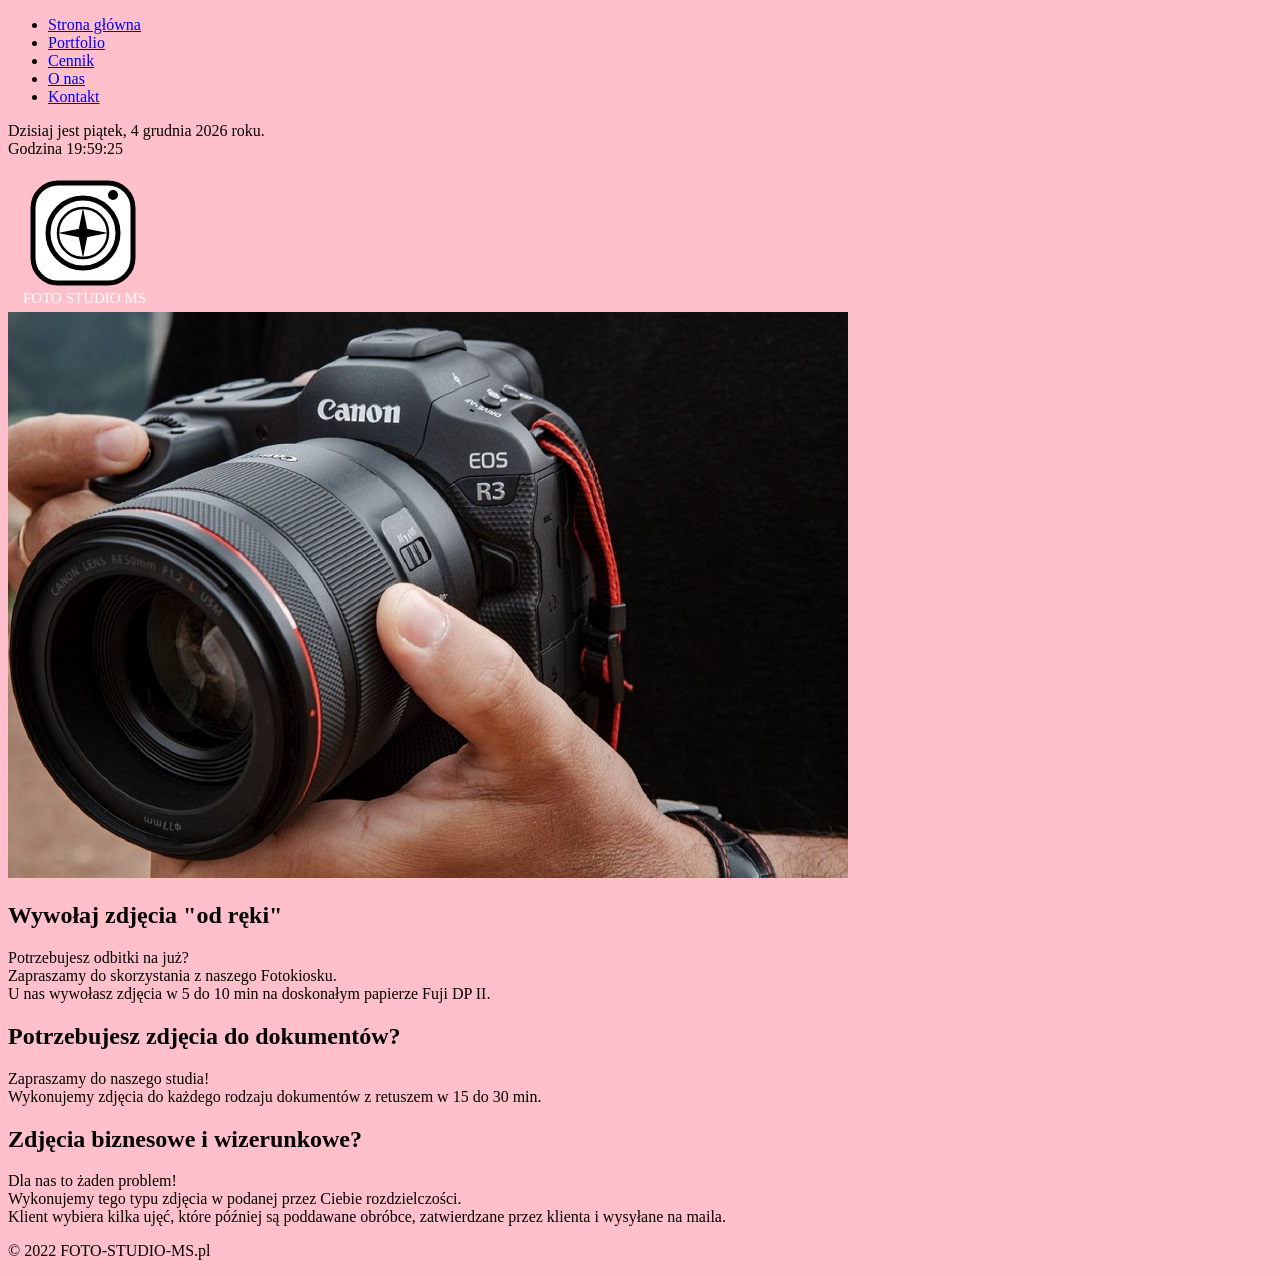
<file: index.html>
<!DOCTYPE html >
<html>
	<head>	
		<title>FOTO STUDIO MS</title>
		
		<link rel="icon" type="image/png-icon" href="logo.png">
		<link rel="stylesheet" href="style.css" type="text/css">
		
		<meta charset="utf-8"/>
		<meta name="viewport" content="width=device-width, initial-scale=1">
		<meta name="Description" content="Strona główna"/>
		<meta name="Keywords" content="MS FOTO STUDIO, FOTO STUDIO, fotografia, studio, studio fotograficzne, sesja, sesja zdjeciowa, fotograf"/>
		<meta name="Author" content="Michał Święch"/>
  
		
			<script>
				function zegarek() {
					var data = new Date();
					var godzina = data.getHours();
					var minuta = data.getMinutes();
					var sekunda = data.getSeconds();
					var dzien = data.getDate();
					var dzienN = data.getDay();
					var miesiac = data.getMonth();
					var rok = data.getFullYear();
           
					if (minuta < 10) minuta = "0" + minuta;
					if (sekunda < 10) sekunda = "0" + sekunda;
           
					var dni = new Array("niedziela", "poniedziałek", "wtorek", "środa", "czwartek", "piątek", "sobota");
					var miesiace = new Array("stycznia", "lutego", "marca", "kwietnia", "maja", "czerwca", "lipca", "sierpnia", "września", "października", "listopada", "grudnia");
           
					var pokazDate = "Dzisiaj jest " + dni[dzienN] + ', ' + dzien + ' ' + miesiace[miesiac] + ' ' + rok + " roku.<br />Godzina " + godzina + ':' + minuta + ':' + sekunda;
					document.getElementById("zegar").innerHTML = pokazDate;
			
					setTimeout(zegarek, 1000);            
				}        
			</script>
	</head>
	
	<body onload="zegarek()">
		<div id="glowny">		
			<div id="menu">
				<ul>
					<li><a href="index.html" style:text-decoration:none;><u>Strona główna</u></a></li>
					<li><a href="portfolio.html">Portfolio</a></li>
					<li><a href="cennik.html">Cennik</a></li>
					<li><a href="onas.html">O nas</a></li>
					<li><a href="kontakt.html">Kontakt</a></li>
				</ul>
			</div>
			<div id="naglowek">
			
				<div id="zegar">
				</div>
				
				<div id="logo">
					<a href="index.html">
						<svg height="150" width="150" viewBox="0 0 300 300">
							<rect x="50" y="50" rx="50" ry="50" width="200" height="200" style="fill:white;stroke:black;stroke-width:10;opacity:2" />
							<circle cx="150" cy="150" r="70" stroke="black" stroke-width="10" fill="white" />
							<circle cx="210" cy="74" r="10" stroke="black" stroke-width="0" fill="black" /> 
							<circle cx="150" cy="150" r="50" stroke="black" stroke-width="5" fill="white" />  
							<polygon points="150,160 100,150 150,140" style="fill:black;stroke:white;stroke-width:0;fill-rule:full;" />
							<polygon points="150,160 200,150 150,140" style="fill:black;stroke:white;stroke-width:0;fill-rule:full;" /> 
							<polygon points="150,200 140,150 160,150" style="fill:black;stroke:white;stroke-width:0;fill-rule:full;" />
							<polygon points="150,100 140,150 160,150" style="fill:black;stroke:white;stroke-width:0;fill-rule:full;" />
							<text fill="White" font-size="30" font-family="serif"; x="30" y="290">FOTO STUDIO MS</text>
						</svg>
					</a>
				</div>
			</div>
	
			<div id="kamera">
				<img src="kamera.jpg" alt="kamera"/>
			</div>
			
			<div id="spis">
				<h2>Wywołaj zdjęcia "od ręki"</h2>
				<p>Potrzebujesz odbitki na już?<br>
					Zapraszamy do skorzystania z naszego Fotokiosku.<br>
					U nas wywołasz zdjęcia w 5 do 10 min na doskonałym papierze Fuji DP II.
				</p>
				<h2>Potrzebujesz zdjęcia do dokumentów?</h2>
				<p>
					Zapraszamy do naszego studia!<br>
					Wykonujemy zdjęcia do każdego rodzaju dokumentów z retuszem w 15 do 30 min. <br>
				</p>
				<h2> Zdjęcia biznesowe i wizerunkowe? </h2>
				<p>
					Dla nas to żaden problem!<br>
					Wykonujemy tego typu zdjęcia w podanej przez Ciebie rozdzielczości.<br>
					Klient wybiera kilka ujęć, które później są poddawane obróbce, zatwierdzane przez klienta i wysyłane na maila.
				</p>	
			</div>
			
			<div id="stopka">
				<p>© 2022 FOTO-STUDIO-MS.pl </p>
			</div>
		</div>
	</body>
</html>
</file>
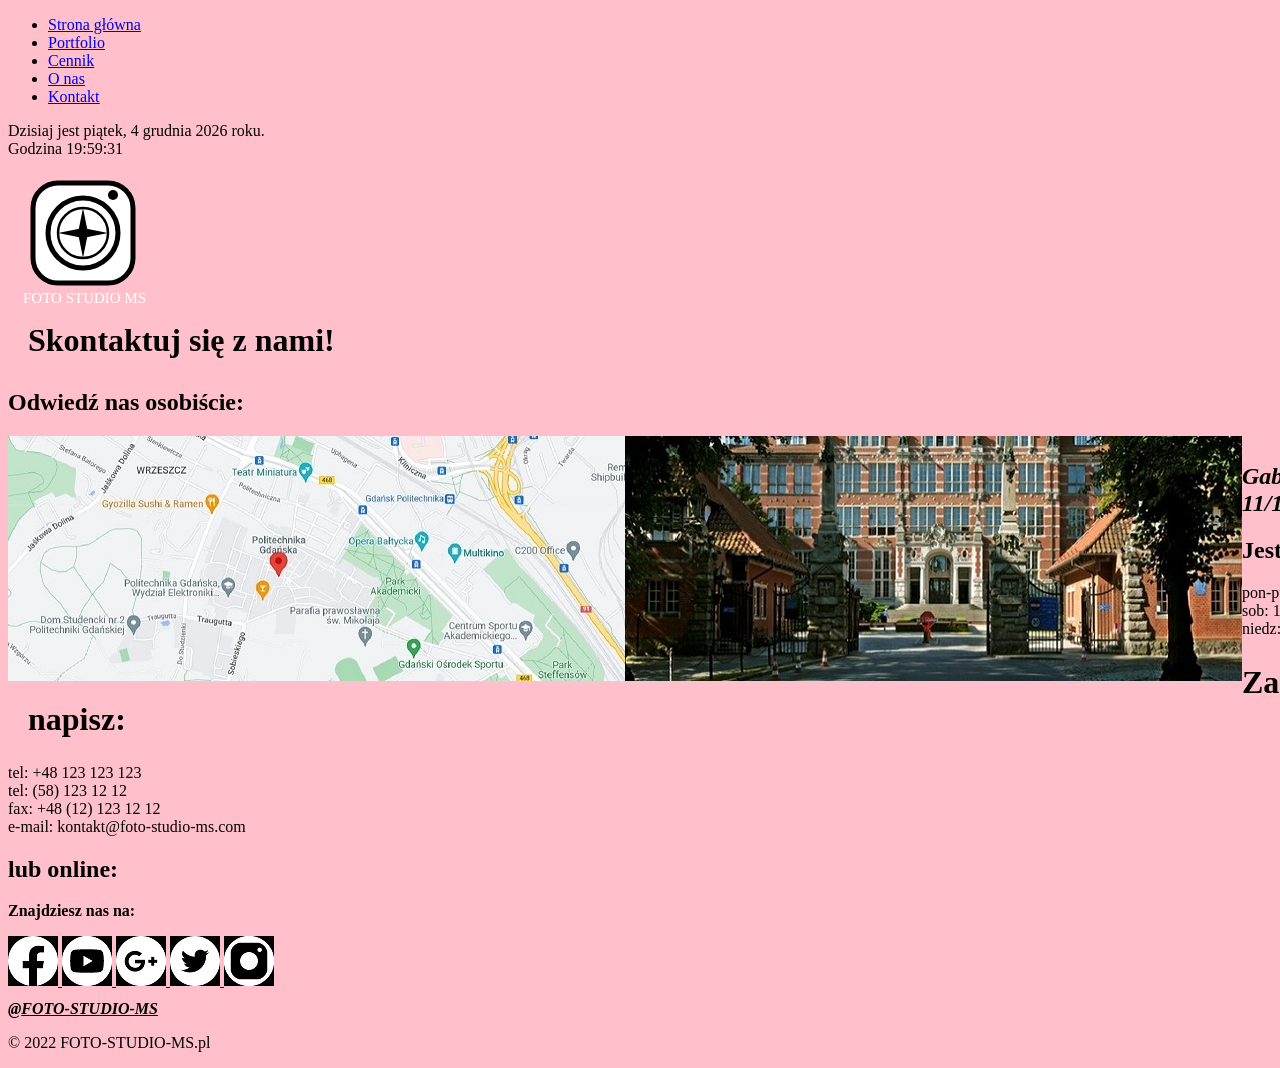
<file: kontakt.html>
<!DOCTYPE html >

<html>
	<head>	
		<link rel="icon" type="image/png-icon" href="logo.png">
		<link rel="stylesheet" href="style.css" type="text/css">
		
		<title>FOTO STUDIO MS</title>
		
		<meta charset="utf-8"/>
		<meta name="Description" content="Kontakt"/>
		<meta name="Keywords" content="MS FOTO STUDIO, FOTO STUDIO, fotografia, studio, studio fotograficzne, sesja, sesja zdjeciowa, fotograf, kontakt, numer telefonu"/>
		<meta name="Author" content="Michał Święch"/>
		
		<script>
			function zegarek() {
				var data = new Date();
				var godzina = data.getHours();
				var minuta = data.getMinutes();
				var sekunda = data.getSeconds();
				var dzien = data.getDate();
				var dzienN = data.getDay();
				var miesiac = data.getMonth();
				var rok = data.getFullYear();
           
				if (minuta < 10) minuta = "0" + minuta;
				if (sekunda < 10) sekunda = "0" + sekunda;
           
				var dni = new Array("niedziela", "poniedziałek", "wtorek", "środa", "czwartek", "piątek", "sobota");
				var miesiace = new Array("stycznia", "lutego", "marca", "kwietnia", "maja", "czerwca", "lipca", "sierpnia", "września", "października", "listopada", "grudnia");
           
				var pokazDate = "Dzisiaj jest " + dni[dzienN] + ', ' + dzien + ' ' + miesiace[miesiac] + ' ' + rok + " roku.<br />Godzina " + godzina + ':' + minuta + ':' + sekunda;
				document.getElementById("zegar").innerHTML = pokazDate;
           
				setTimeout(zegarek, 1000);            
			}        
		</script>
	</head>
	
	<body onload="zegarek()">
		<div id="glowny">		
			<div id="menu">
				<ul>
					<li><a href="index.html" style:text-decoration:none;>Strona główna</a></li>
					<li><a href="portfolio.html">Portfolio</a></li>
					<li><a href="cennik.html">Cennik</a></li>
					<li><a href="onas.html">O nas</a></li>
					<li><a href="kontakt.html"><u>Kontakt</u></a></li>
				</ul>
			</div>
	
			<div id="naglowek">
				<div id="zegar">
				</div>
				
				<div id="logo">
					<a href="index.html">
						<svg height="150" width="150" viewBox="0 0 300 300">
							<rect x="50" y="50" rx="50" ry="50" width="200" height="200" style="fill:white;stroke:black;stroke-width:10;opacity:2" />
							<circle cx="150" cy="150" r="70" stroke="black" stroke-width="10" fill="white" />
							<circle cx="210" cy="74" r="10" stroke="black" stroke-width="0" fill="black" />
							<circle cx="150" cy="150" r="50" stroke="black" stroke-width="5" fill="white" />
							<polygon points="150,160 100,150 150,140" style="fill:black;stroke:white;stroke-width:0;fill-rule:full;" />
							<polygon points="150,160 200,150 150,140" style="fill:black;stroke:white;stroke-width:0;fill-rule:full;" />
							<polygon points="150,200 140,150 160,150" style="fill:black;stroke:white;stroke-width:0;fill-rule:full;" />
							<polygon points="150,100 140,150 160,150" style="fill:black;stroke:white;stroke-width:0;fill-rule:full;" />
							<text fill="White" font-size="30" font-family="serif"; x="30" y="290">FOTO STUDIO MS</text>
						</svg>
					</a>
				</div>
			</div>
	
			<div id="kontakt">
				<h1 style="margin:0;padding: 10px 20px 10px 20px"> Skontaktuj się z nami! </h1>
				<h2> Odwiedź nas osobiście: </h2>
					<div id="mapa">
						<img src="mapa.JPG" alt="mapa" style="float:left;">
						<img src="real.jpg" alt="studio" style="float:left;">
					</div>
				<h2><i><br> Gabriela Narutowicza 11/12, 80-233 Gdańsk</i></h2>
				<h2 style="padding-bottom:0px;"> Jesteśmy otwarci:</h2>
				<p>
					pon-pt: 10:00 - 17:30<br>
					sob: 12:00 - 16:00<br>
					niedz: na zamówienie
				</p>
				<h1 style="margin:0;padding:10px 20px 10px 20px;">Zadzwoń lub napisz:</h1>
				<p>
					tel: +48 123 123 123<br>
					tel: (58) 123 12 12<br>
					fax: +48 (12) 123 12 12 <br>
					e-mail: kontakt@foto-studio-ms.com<br>
				</p>
				<h2> lub online:</h2>
			</div>
			
			<div id="znajdznas" style="margin-top:0px;">
				<p style="margin-top:0px;">
					<b>Znajdziesz nas na: </b>
				</p>
				<a href="https://www.facebook.com/foto-stdio-ms/">
					<img src="facebook.jpg"/>
				</a>
				<a href="https://youtube.com/foto-studio-msss/">
					<img src="youtube.jpg"/>
				</a>
				<a href="https://plus.google.com/foto-studio-ms/">
					<img src="google.jpg"/>
				</a>
				<a href="https://twitter.com/foto-studio-ms/">
					<img src="twitter.jpg"/>
				</a>
				<a href="https://instagram.com/foto-studio-ms/">
					<img src="instagram.jpg"/>
				</a>
				<p style="margin:0px;padding-top:10px;font-weight:600;">
					<i>@<u>FOTO-STUDIO-MS</i></u>
				</p>
			</div>
			
			<div id="stopka">
				<p>© 2022 FOTO-STUDIO-MS.pl </p>
			</div>
		</div> <!-- glowny -->
	</body>
</html>
</file>
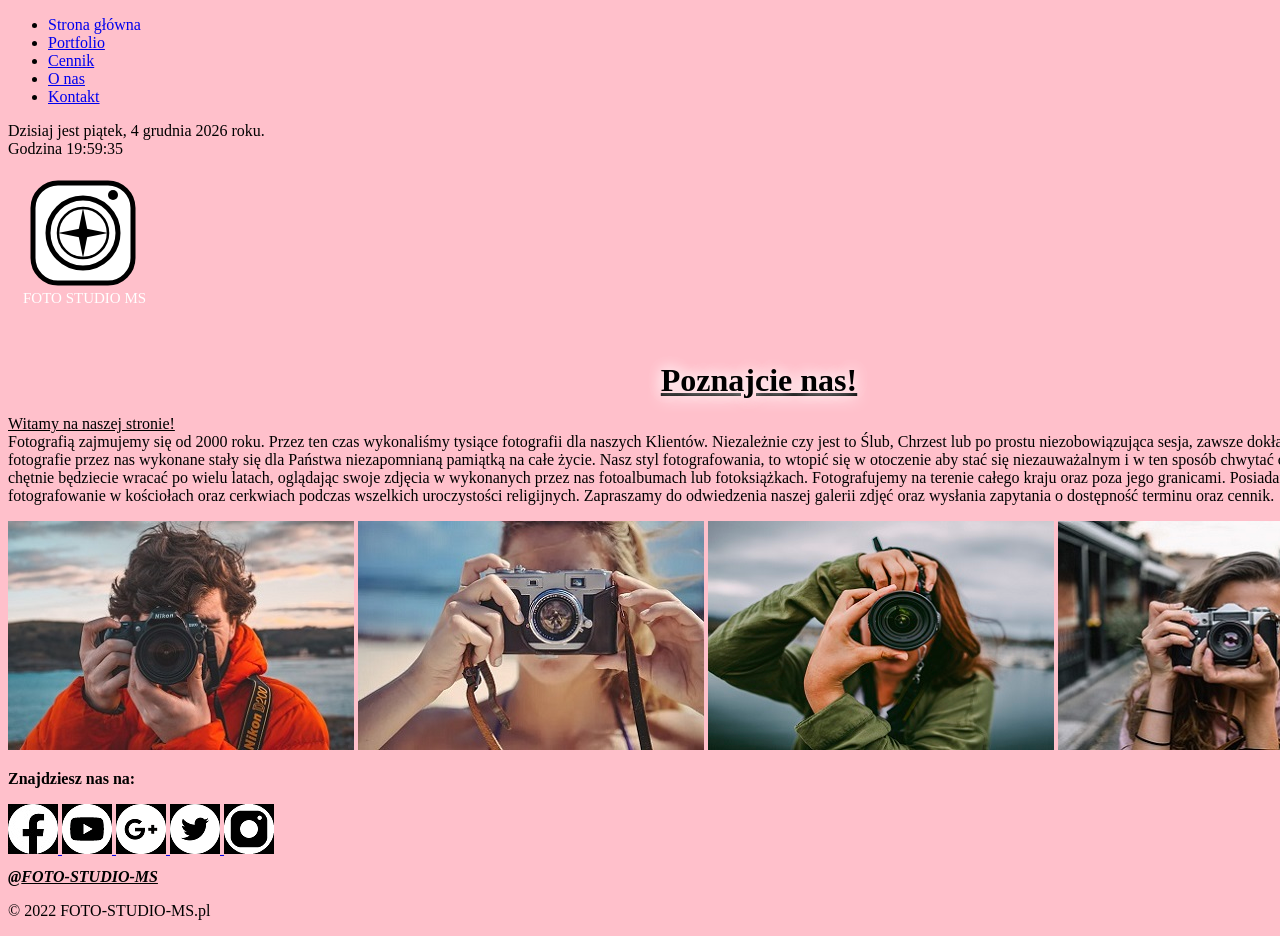
<file: onas.html>
<!DOCTYPE html >

<html>
	<head>	
		<link rel="icon" type="image/png-icon" href="logo.png">
		<link rel="stylesheet" href="style.css" type="text/css">
		
		<title>FOTO STUDIO MS</title>
		
		<meta charset="utf-8"/>
		<meta name="Description" content="O nas"/>
		<meta name="Keywords" content="MS FOTO STUDIO, FOTO STUDIO, fotografia, studio, studio fotograficzne, sesja, sesja zdjeciowa, fotograf, o firmie MS STUDIO"/>
		<meta name="Author" content="Michał Święch"/>	
		
		<script>
			function zegarek() {
				var data = new Date();
				var godzina = data.getHours();
				var minuta = data.getMinutes();
				var sekunda = data.getSeconds();
				var dzien = data.getDate();
				var dzienN = data.getDay();
				var miesiac = data.getMonth();
				var rok = data.getFullYear();
  
				if (minuta < 10) minuta = "0" + minuta;
				if (sekunda < 10) sekunda = "0" + sekunda;
           
				var dni = new Array("niedziela", "poniedziałek", "wtorek", "środa", "czwartek", "piątek", "sobota");
				var miesiace = new Array("stycznia", "lutego", "marca", "kwietnia", "maja", "czerwca", "lipca", "sierpnia", "września", "października", "listopada", "grudnia");
           
				var pokazDate = "Dzisiaj jest " + dni[dzienN] + ', ' + dzien + ' ' + miesiace[miesiac] + ' ' + rok + " roku.<br />Godzina " + godzina + ':' + minuta + ':' + sekunda;
				document.getElementById("zegar").innerHTML = pokazDate;
           
				setTimeout(zegarek, 1000);            
			}        
		</script>
	</head>
	
	<body onload="zegarek()">
		<div id="glowny">	
			<div id="menu">
				<ul>
					<li><a href="index.html" style="text-decoration:none;">Strona główna</a></li>
					<li><a href="portfolio.html">Portfolio</a></li>
					<li><a href="cennik.html">Cennik</a></li>
					<li><a href="onas.html"><u>O nas</u></a></li>
					<li><a href="kontakt.html">Kontakt</a></li>
				</ul>
			</div>
	
			<div id="naglowek">
			
				<div id="zegar">
				</div>
			
				<div id="logo">
					<a href="index.html">
						<svg height="150" width="150" viewBox="0 0 300 300">
							<rect x="50" y="50" rx="50" ry="50" width="200" height="200" style="fill:white;stroke:black;stroke-width:10;opacity:2" />
							<circle cx="150" cy="150" r="70" stroke="black" stroke-width="10" fill="white" />
							<circle cx="210" cy="74" r="10" stroke="black" stroke-width="0" fill="black" />
							<circle cx="150" cy="150" r="50" stroke="black" stroke-width="5" fill="white" />
							<polygon points="150,160 100,150 150,140" style="fill:black;stroke:white;stroke-width:0;fill-rule:full;" />
							<polygon points="150,160 200,150 150,140" style="fill:black;stroke:white;stroke-width:0;fill-rule:full;" />
							<polygon points="150,200 140,150 160,150" style="fill:black;stroke:white;stroke-width:0;fill-rule:full;" />
							<polygon points="150,100 140,150 160,150" style="fill:black;stroke:white;stroke-width:0;fill-rule:full;" />
							<text fill="White" font-size="30" font-family="serif"; x="30" y="290">FOTO STUDIO MS</text>
						</svg>
					</a>
				</div>
			</div>
	
			<div id="onas">
				<h1 style="margin: 50px 0px 0px 0px;text-align:center;text-shadow: 0 0 0.5em white, 0 0 0.5em white;">
					<u>Poznajcie nas!</u> 
				</h1>
				<p>
					<u>Witamy na naszej stronie!</u><br>
					Fotografią zajmujemy się od 2000 roku. Przez ten czas wykonaliśmy tysiące fotografii dla naszych Klientów.
					Niezależnie czy jest to Ślub, Chrzest lub po prostu niezobowiązująca sesja, zawsze dokładamy wszelkich starań aby
					fotografie przez nas wykonane stały się dla Państwa niezapomnianą pamiątką na całe życie.
					Nasz styl fotografowania, to wtopić się w otoczenie aby stać się niezauważalnym i w ten sposób chwytać chwile ulotne jak ulotka, 
					do których chętnie będziecie wracać po wielu latach, oglądając swoje zdjęcia w wykonanych przez nas fotoalbumach lub fotoksiążkach.
					Fotografujemy na terenie całego kraju oraz poza jego granicami.
					Posiadamy upoważnienia na fotografowanie w kościołach oraz cerkwiach podczas wszelkich uroczystości religijnych.
					Zapraszamy do odwiedzenia naszej galerii zdjęć oraz wysłania zapytania o dostępność terminu oraz cennik.
				</p>
			</div>
			
			<div id="foto">
				<img src="foto1.jpg" alt="foto1"/>
				<img src="foto2.jpg" alt="foto2"/>
				<img src="foto3.jpg" alt="foto3"/>
				<img src="foto4.jpg" alt="foto4"/>
			</div>

			<div id="znajdznas">
				<p><b>Znajdziesz nas na: </b></p>
				<a href="https://www.facebook.com/foto-stdio-ms/">
					<img src="facebook.jpg"/>
				</a>
				<a href="https://youtube.com/foto-studio-msss/">
					<img src="youtube.jpg"/>
				</a>
				<a href="https://plus.google.com/foto-studio-ms/">
					<img src="google.jpg"/>
				</a>
				<a href="https://twitter.com/foto-studio-ms/">
					<img src="twitter.jpg"/>
				</a>
				<a href="https://instagram.com/foto-studio-ms/">
					<img src="instagram.jpg"/>
				</a>
				<p style="margin:0px;padding-top:10px;font-weight:600;">
					<i>@<u>FOTO-STUDIO-MS</i></u>
				</p>
			</div>
			
			<div id="stopka">
				<p>© 2022 FOTO-STUDIO-MS.pl </p>
			</div>
		</div>
	</body>
</html>
</file>
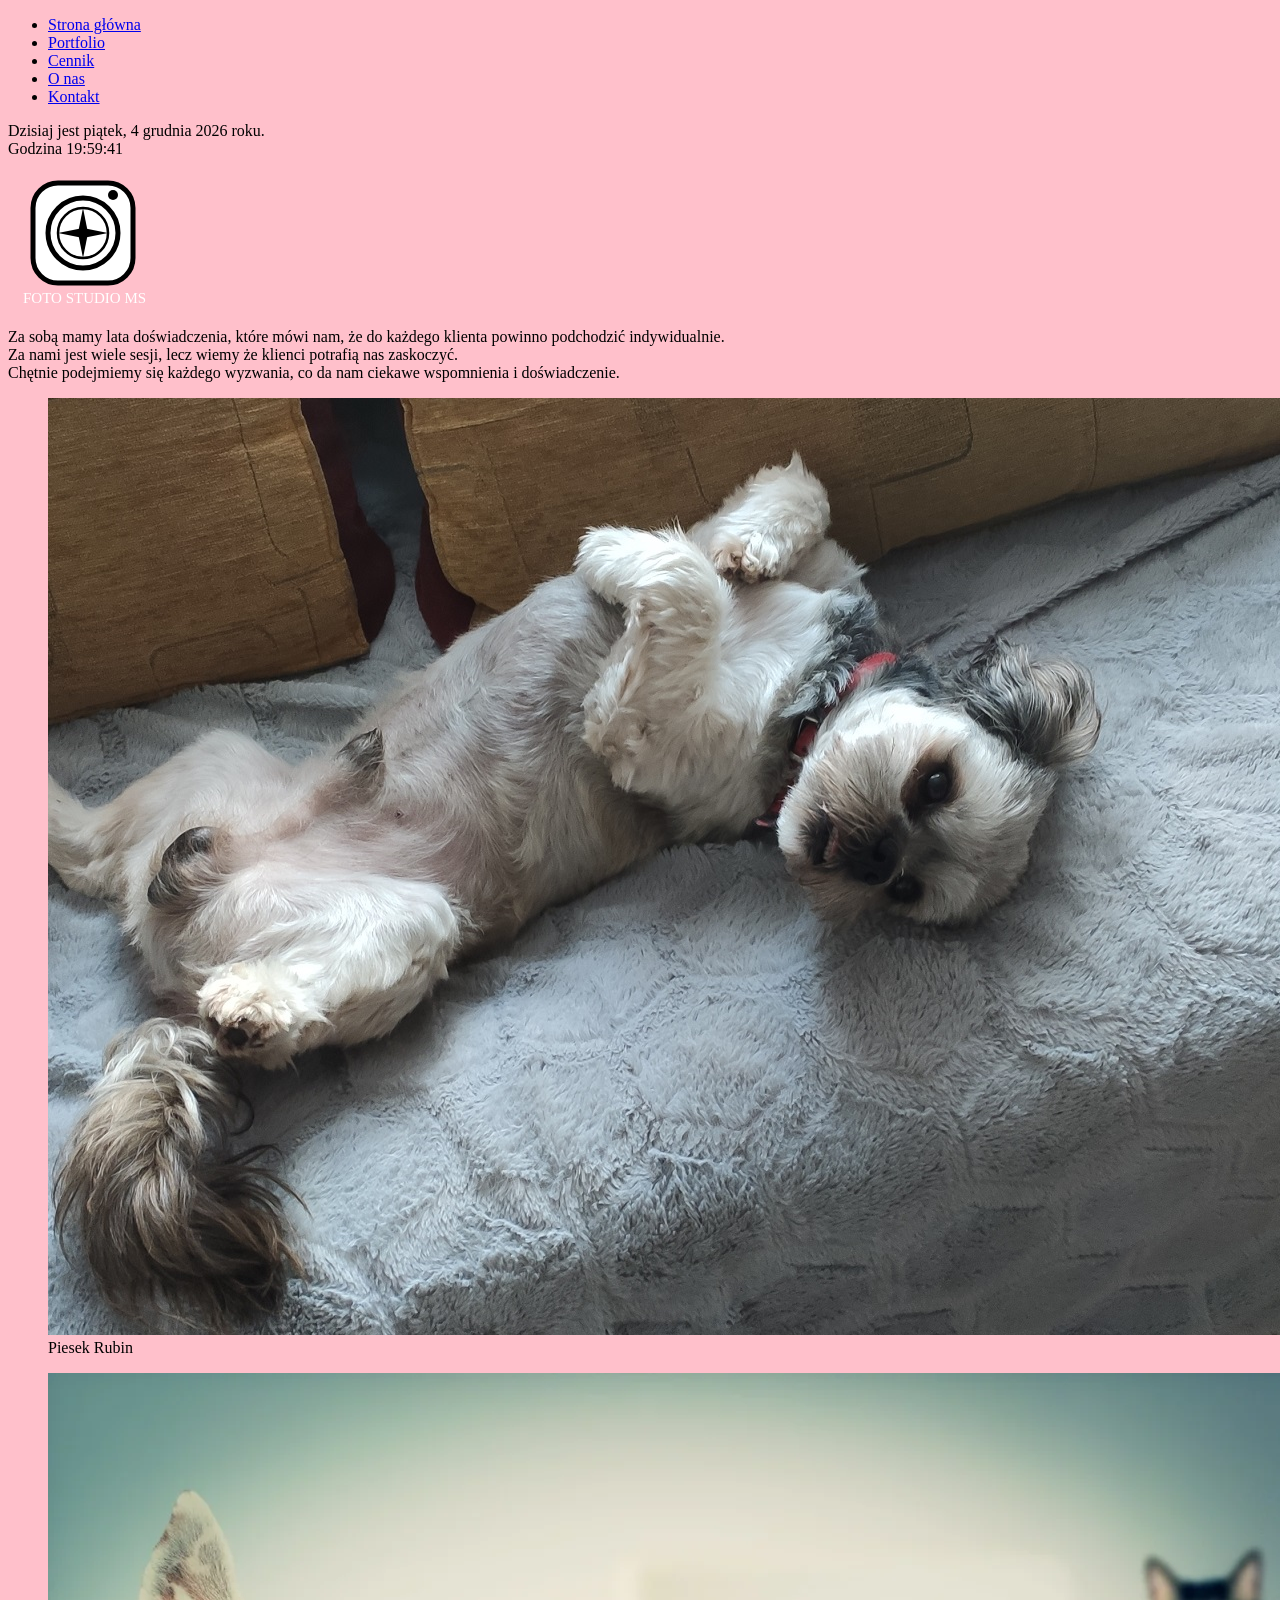
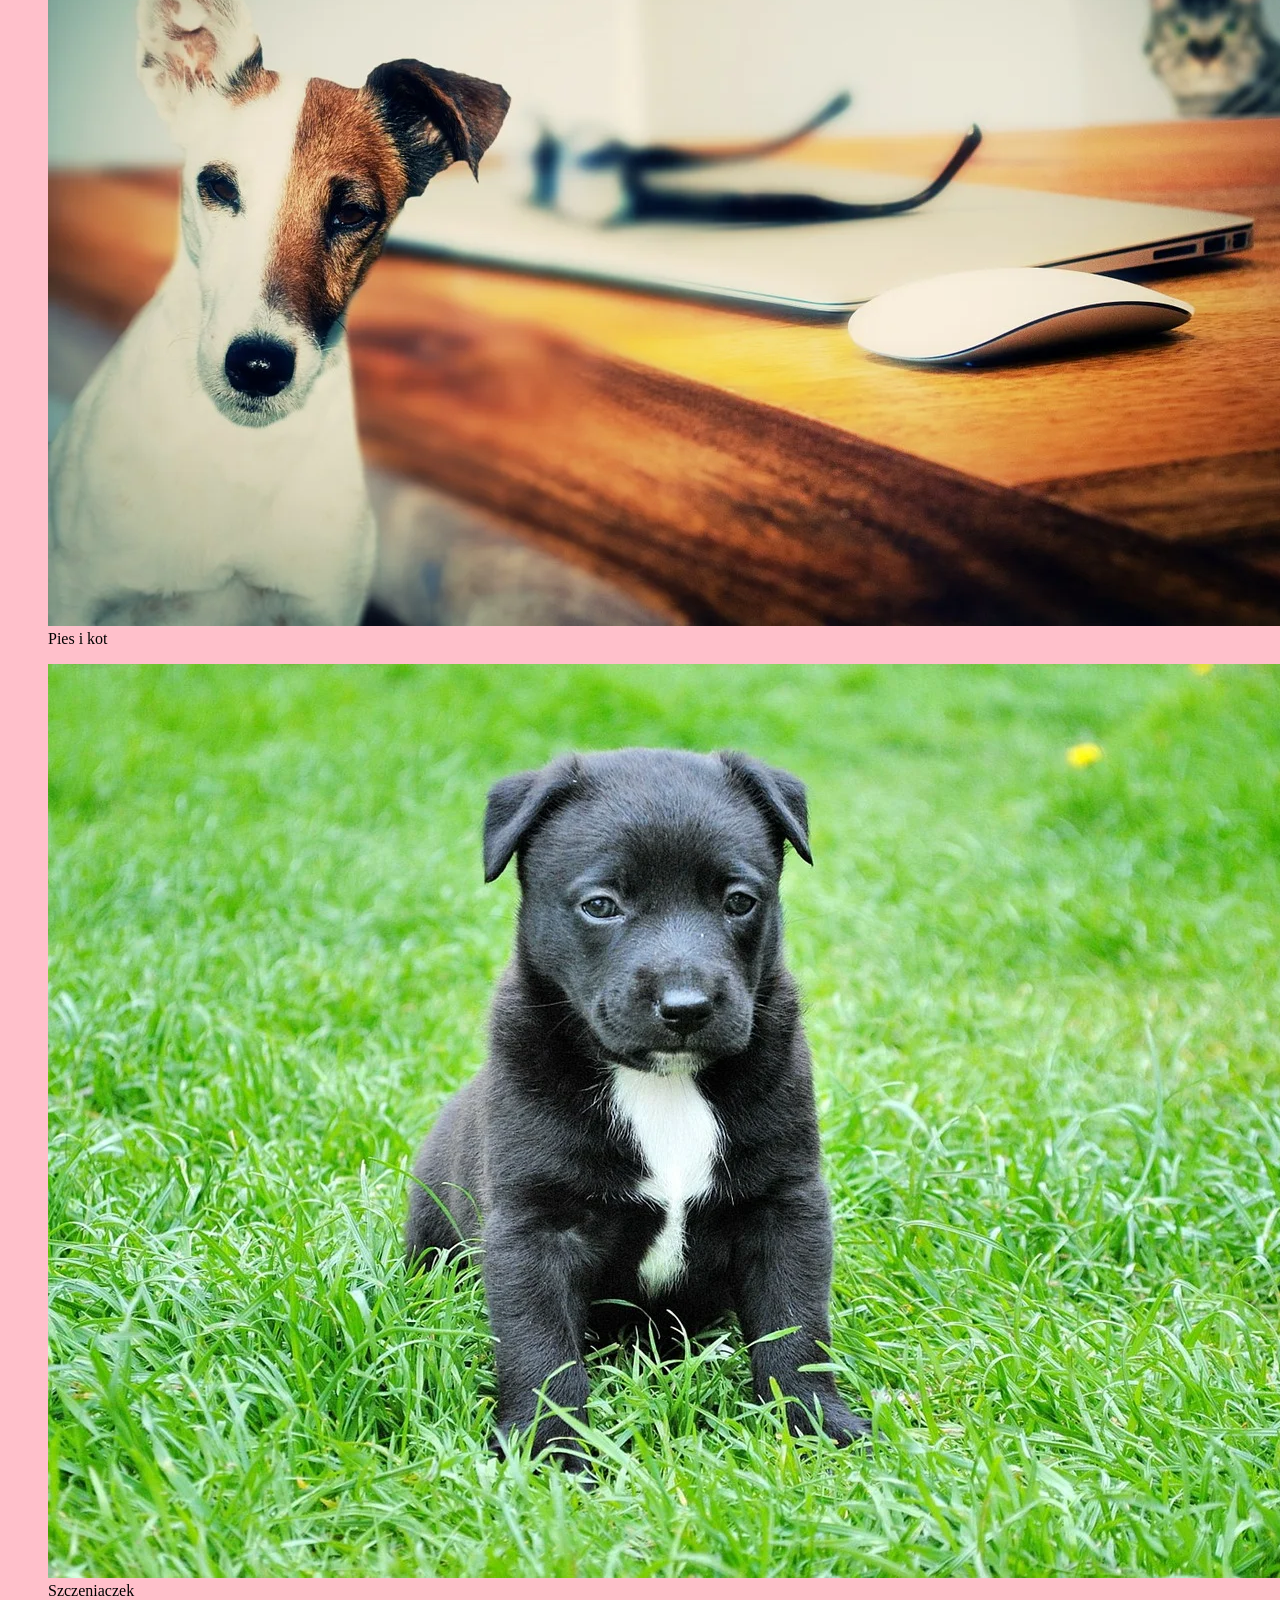
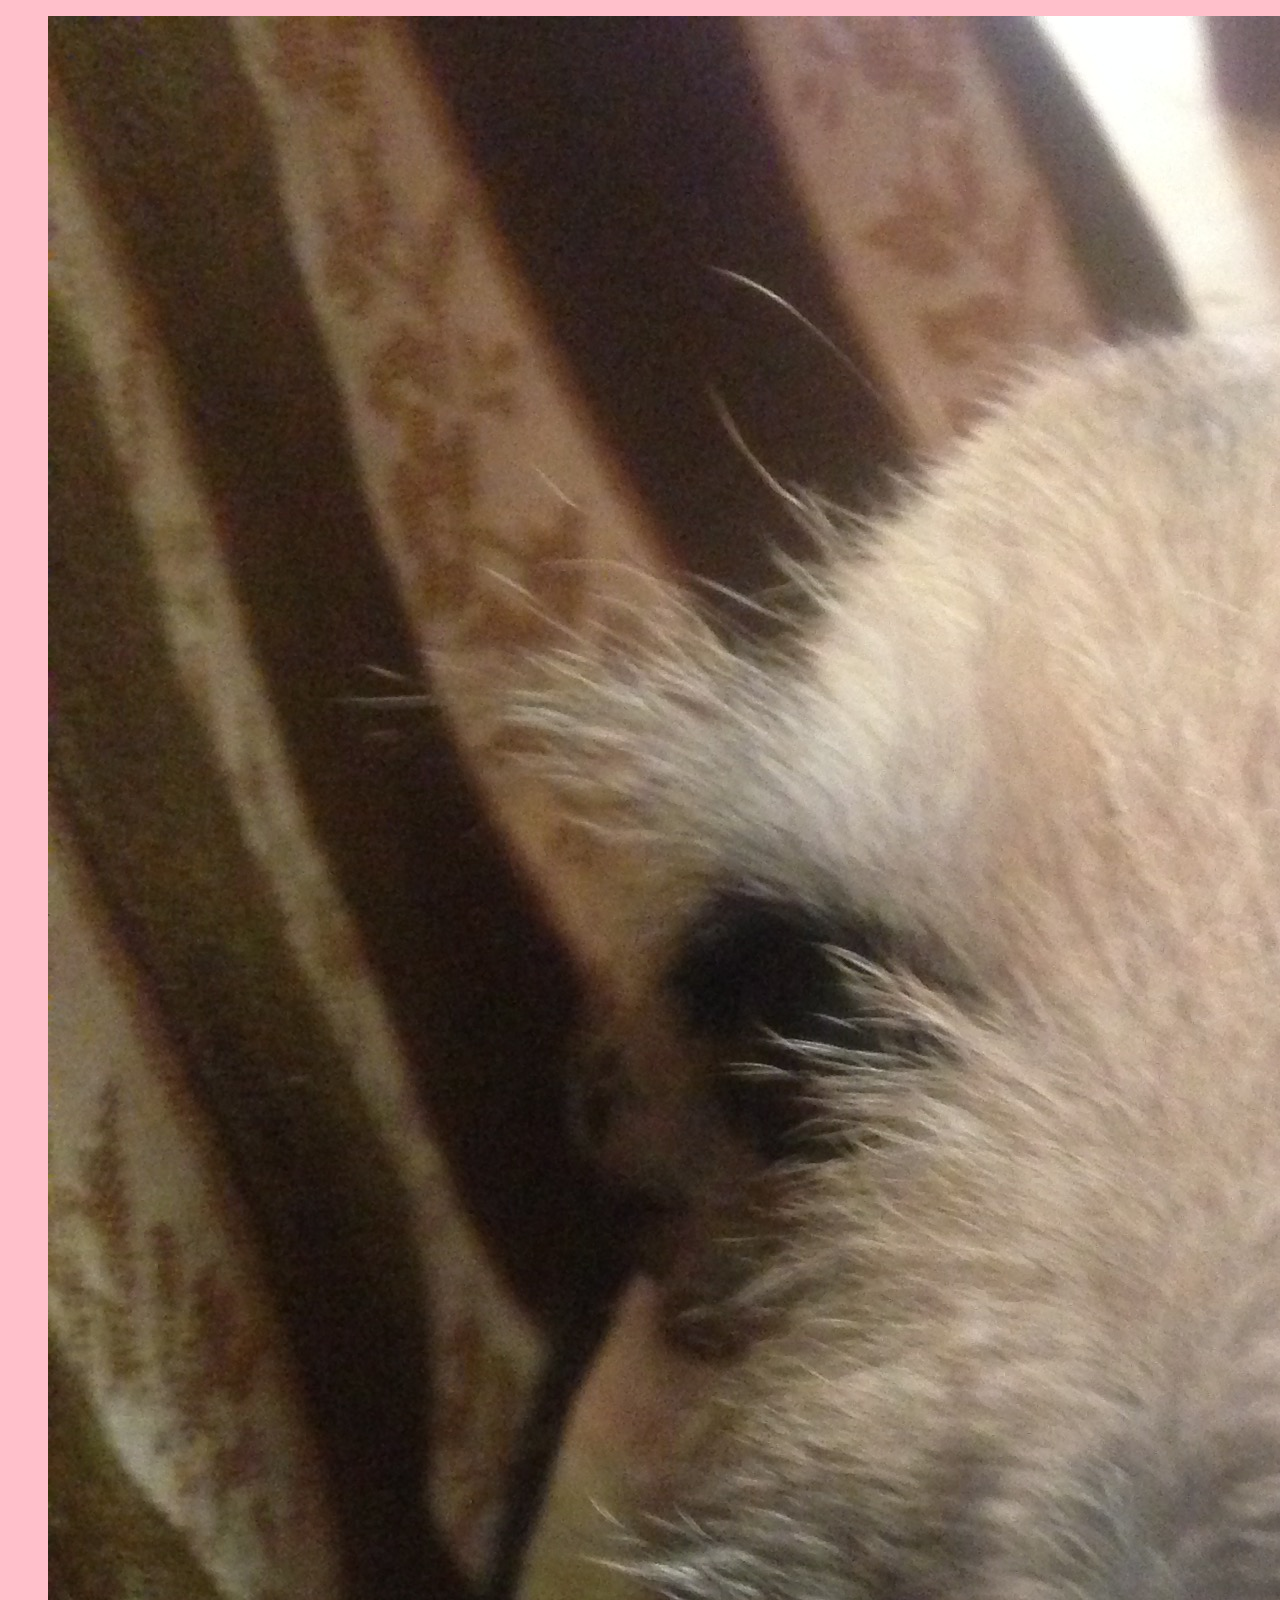
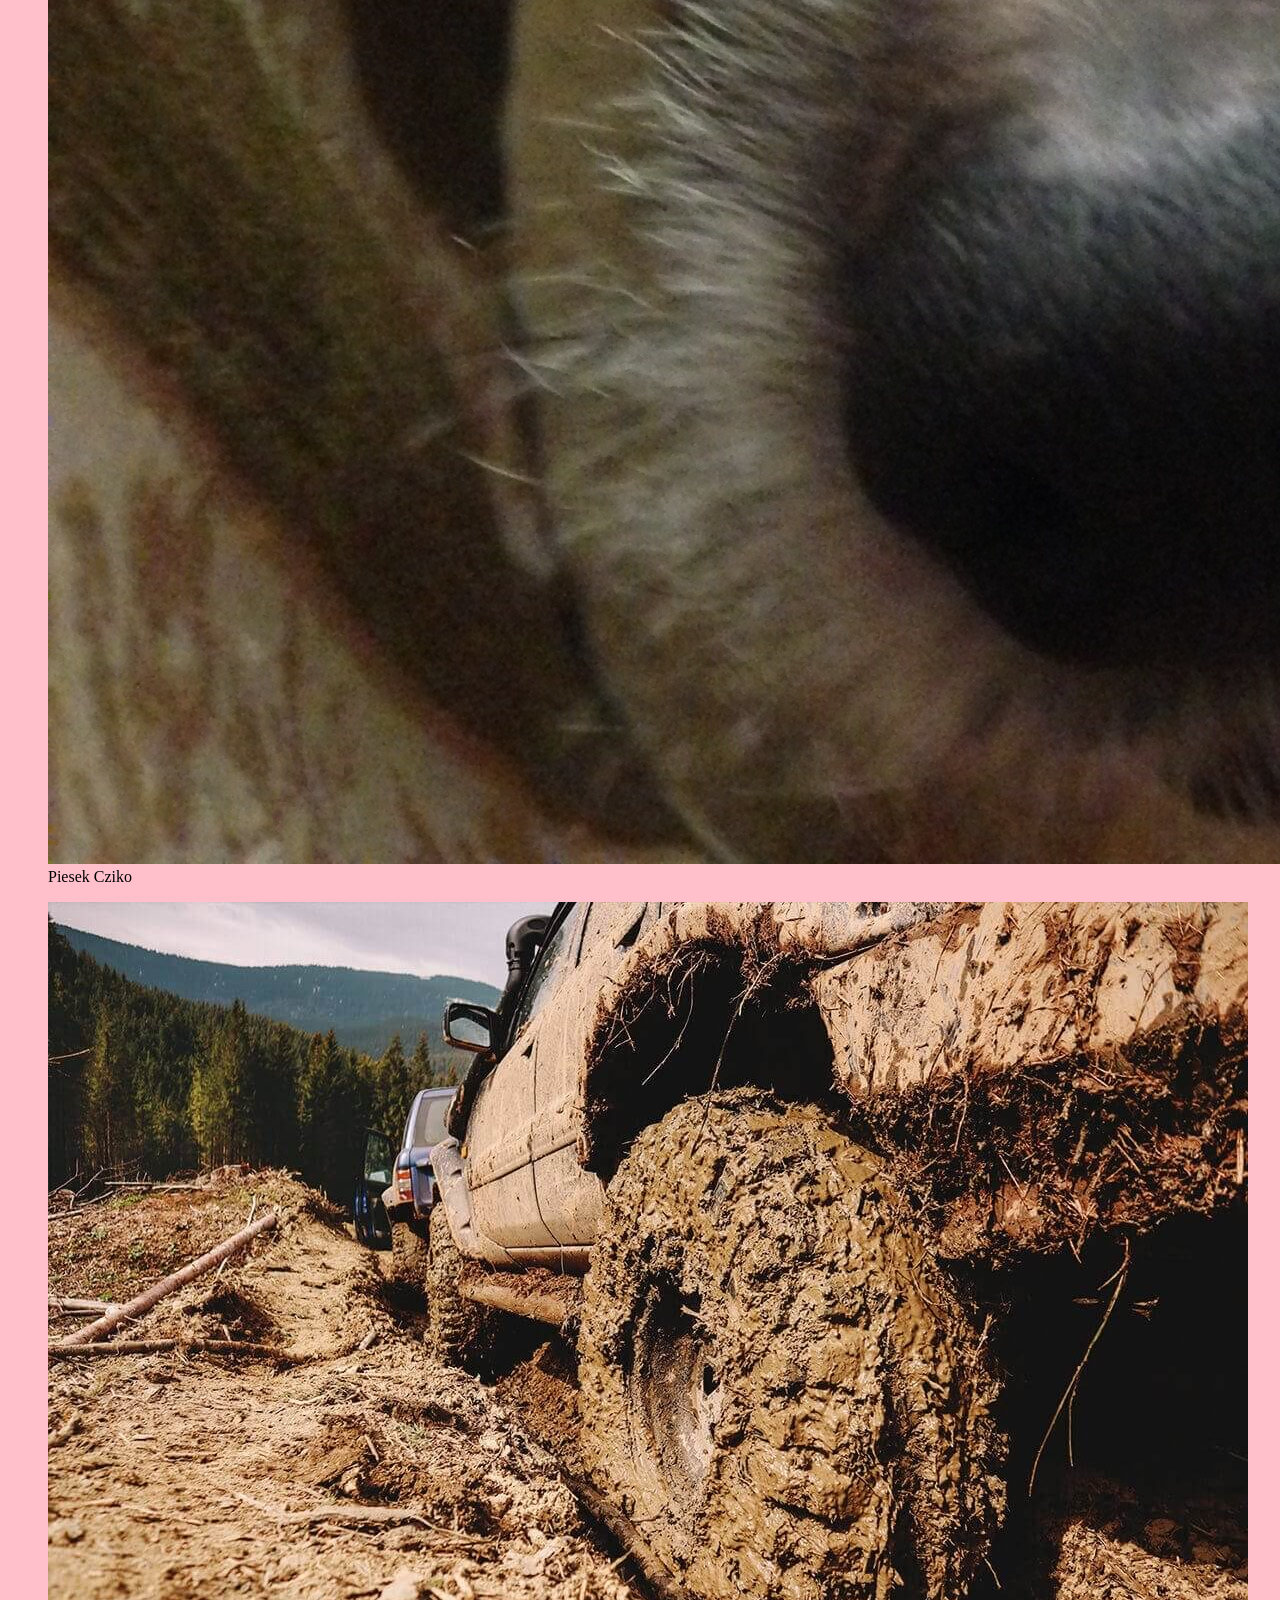
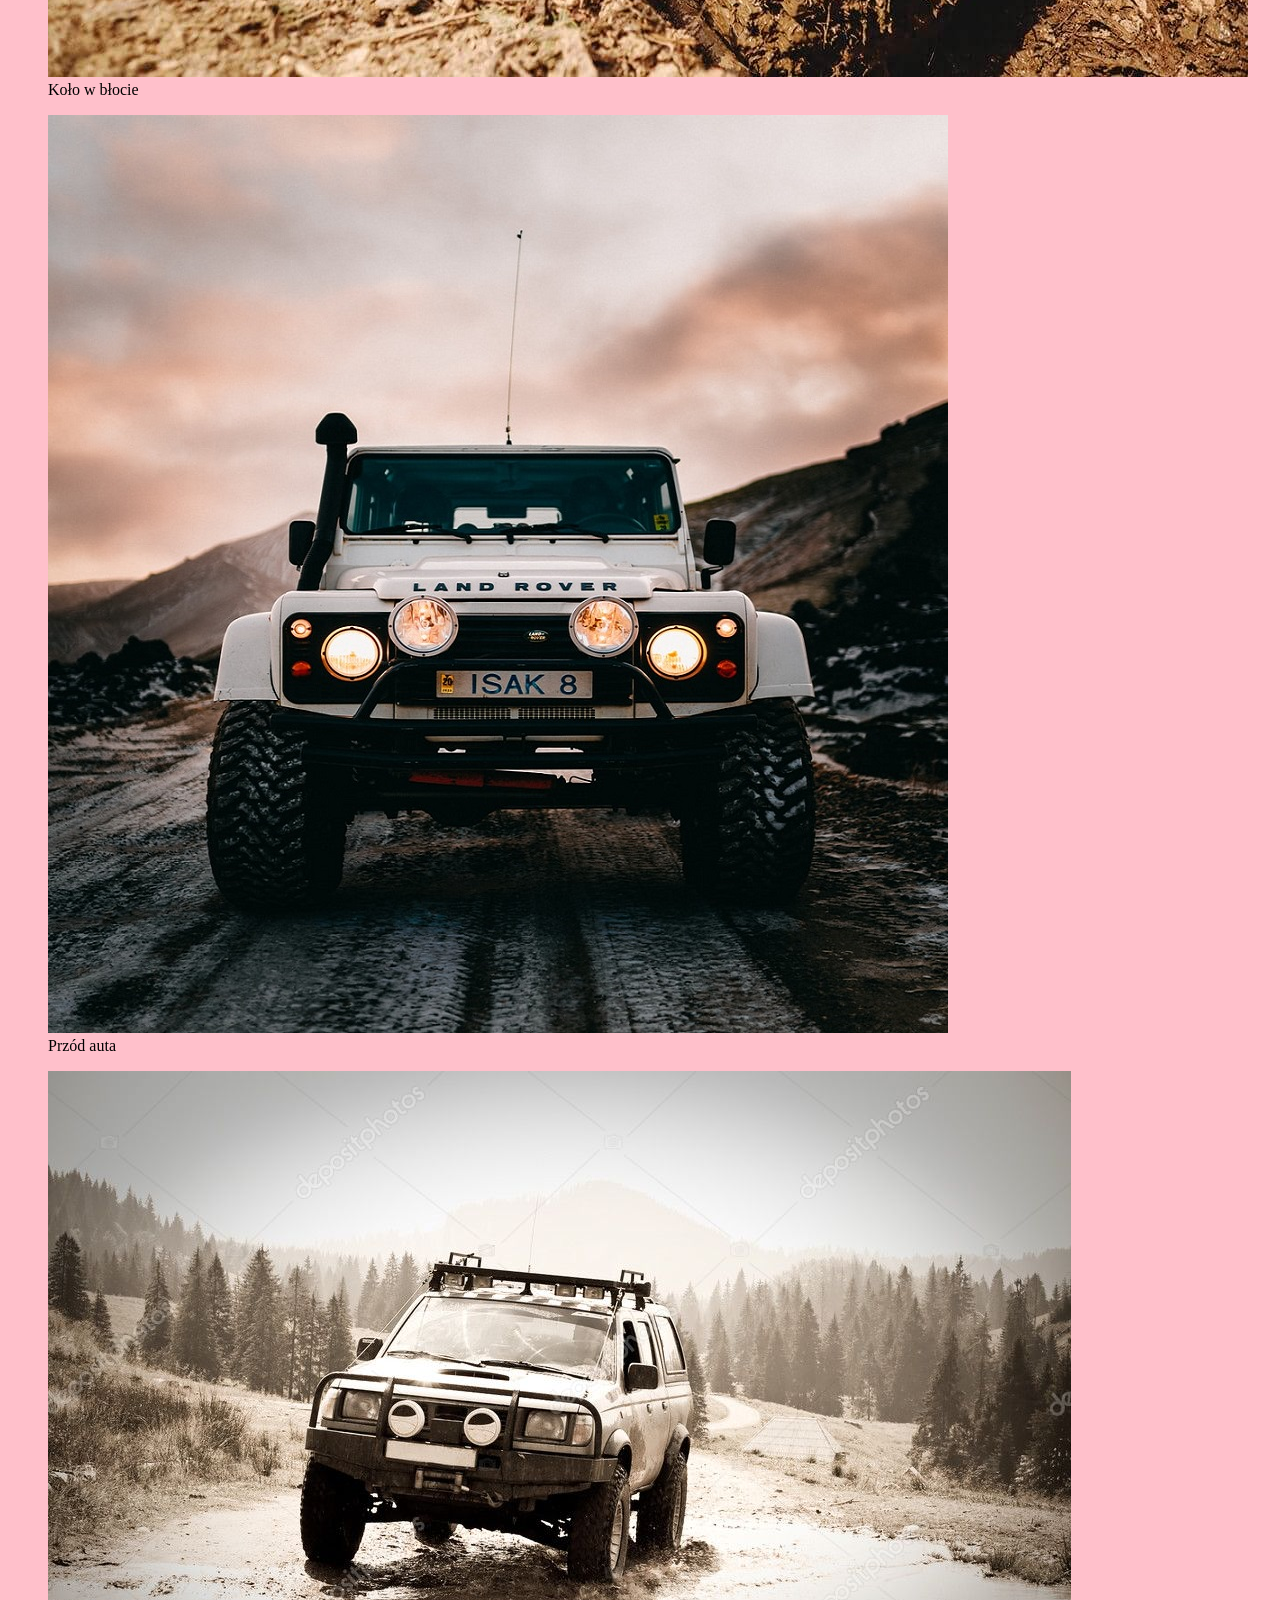
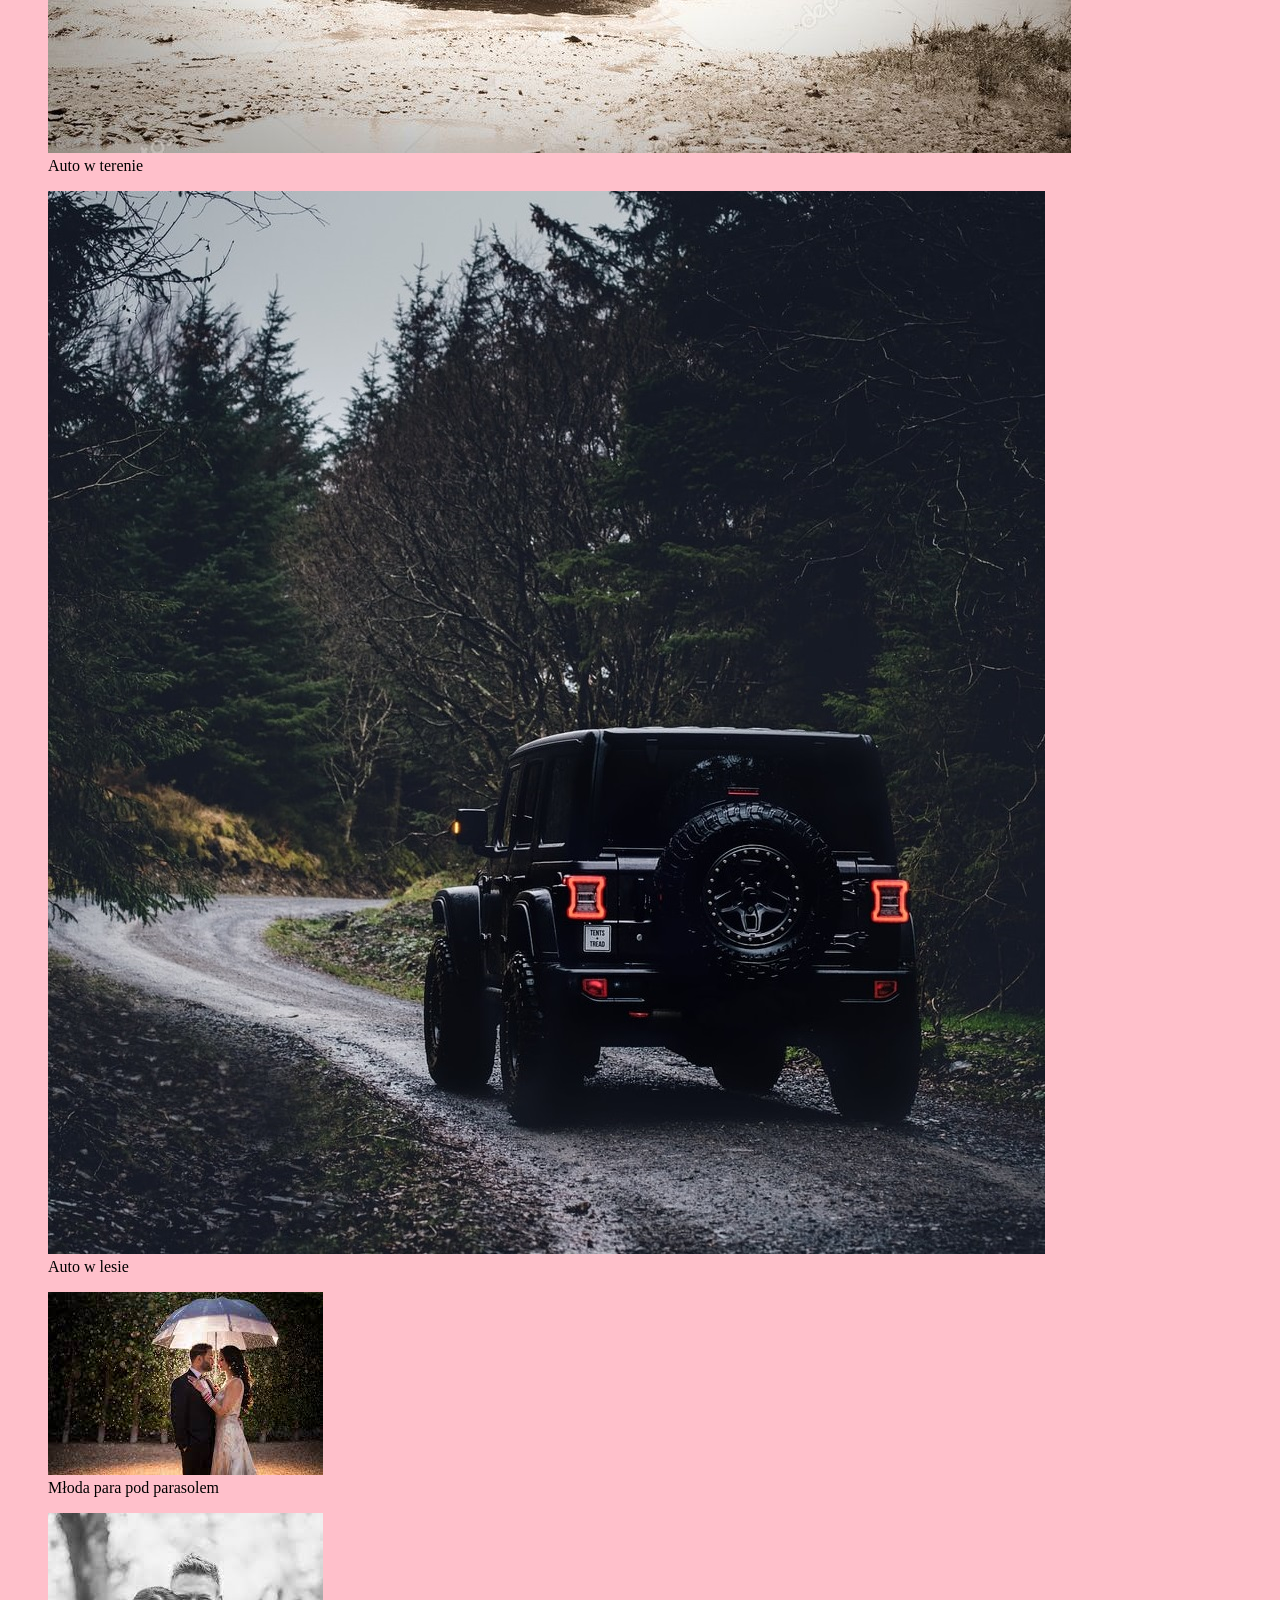
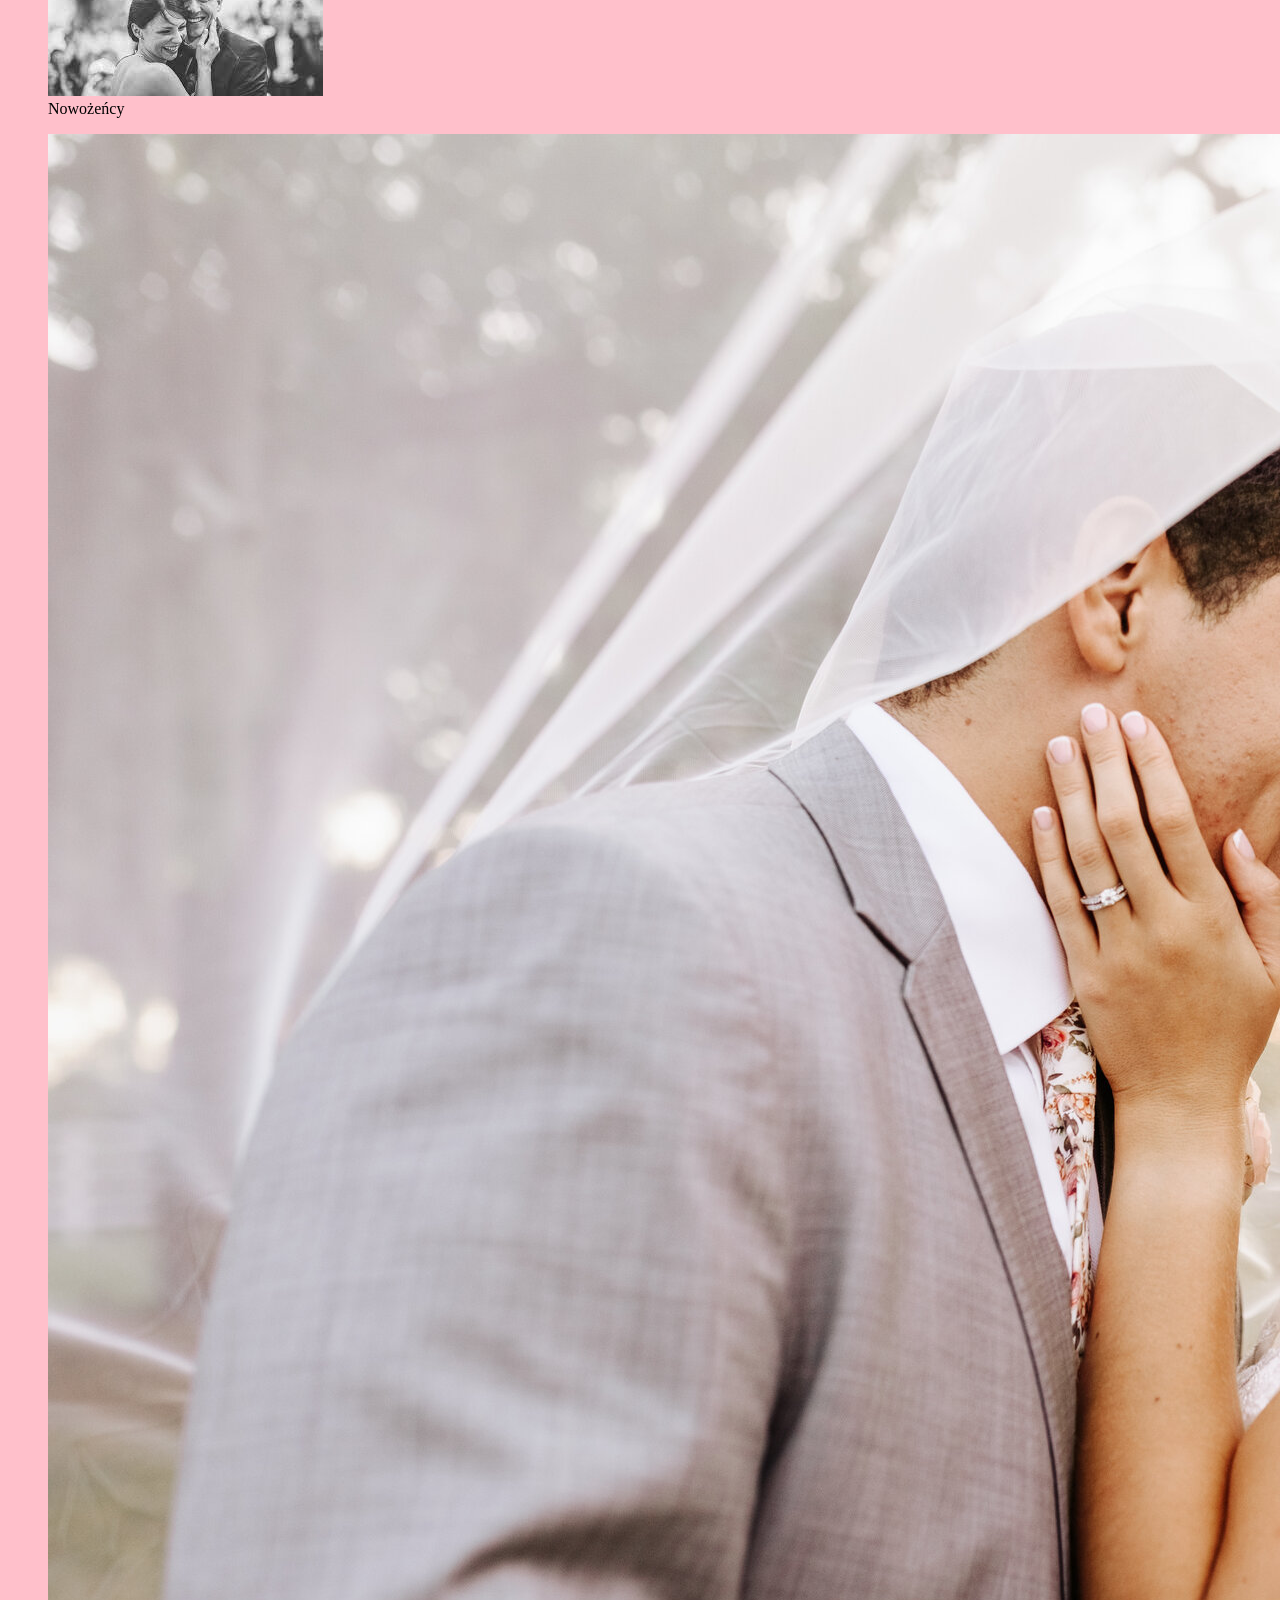
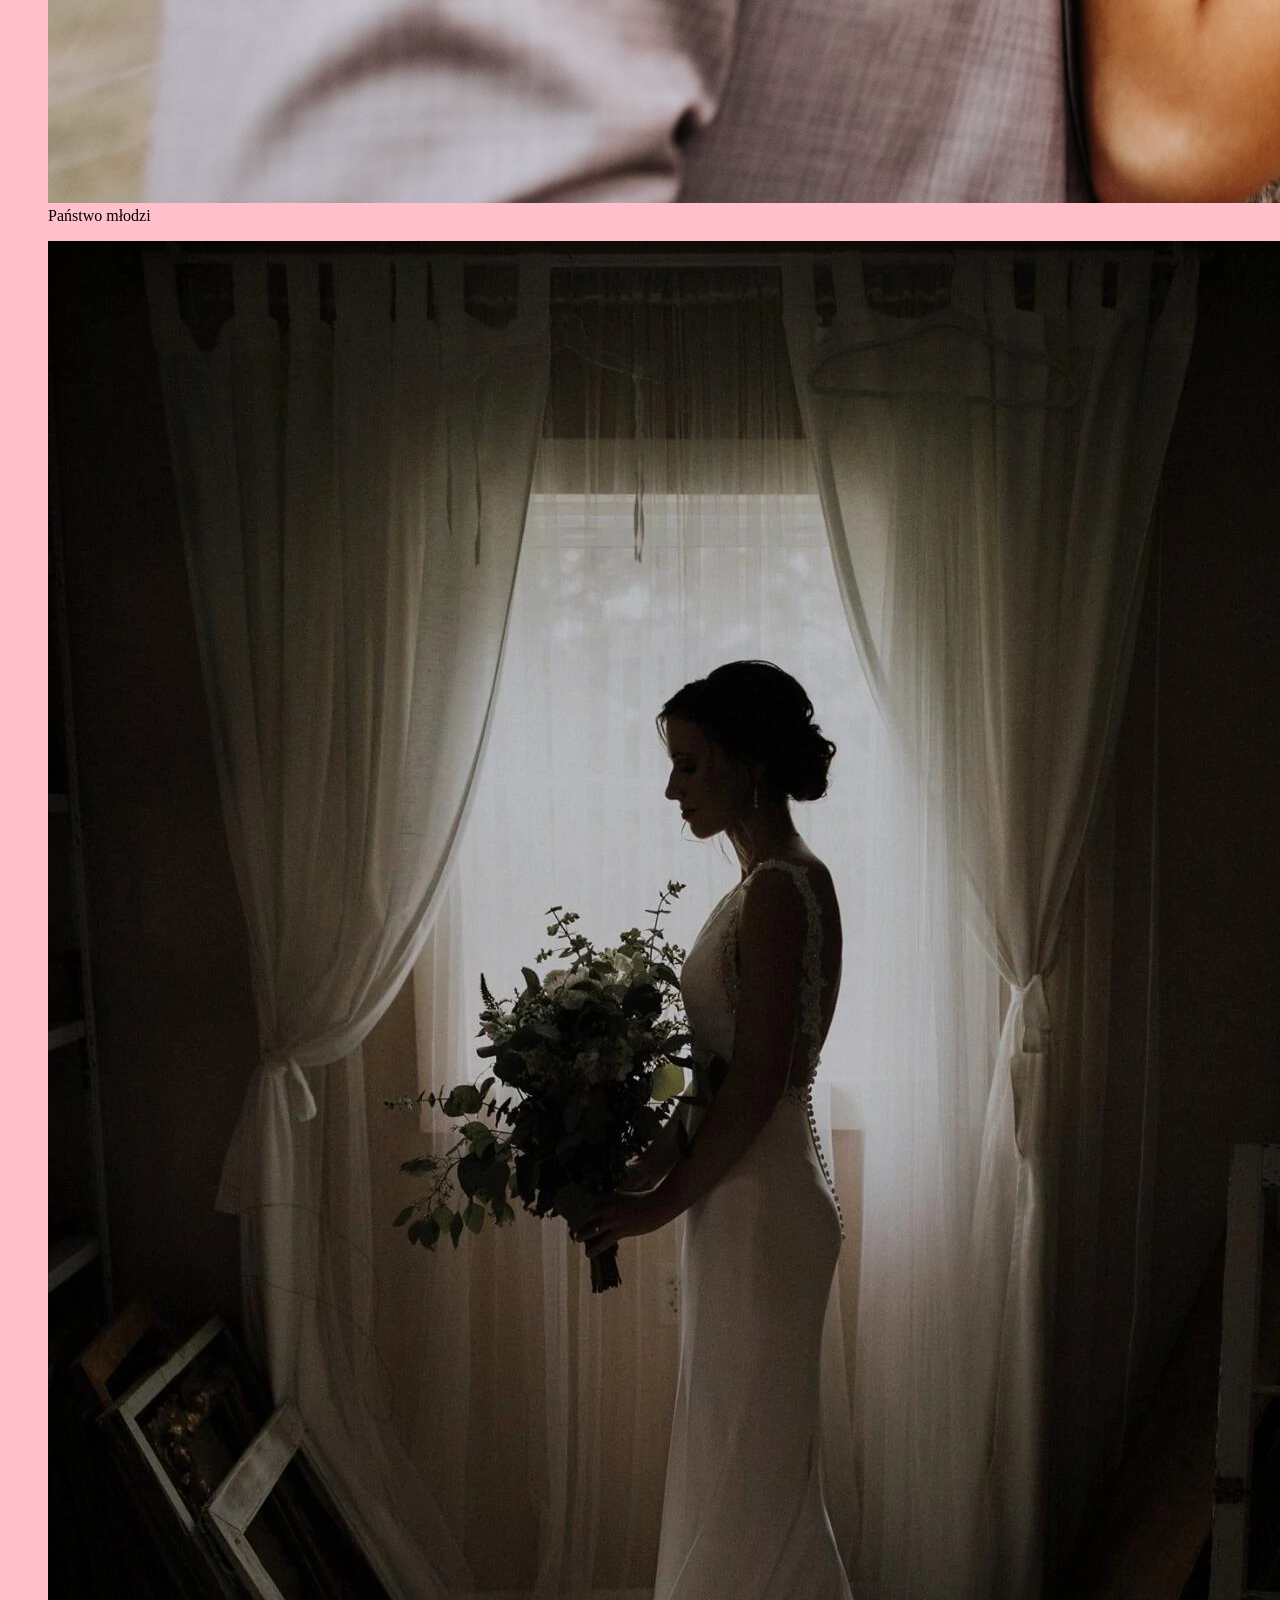
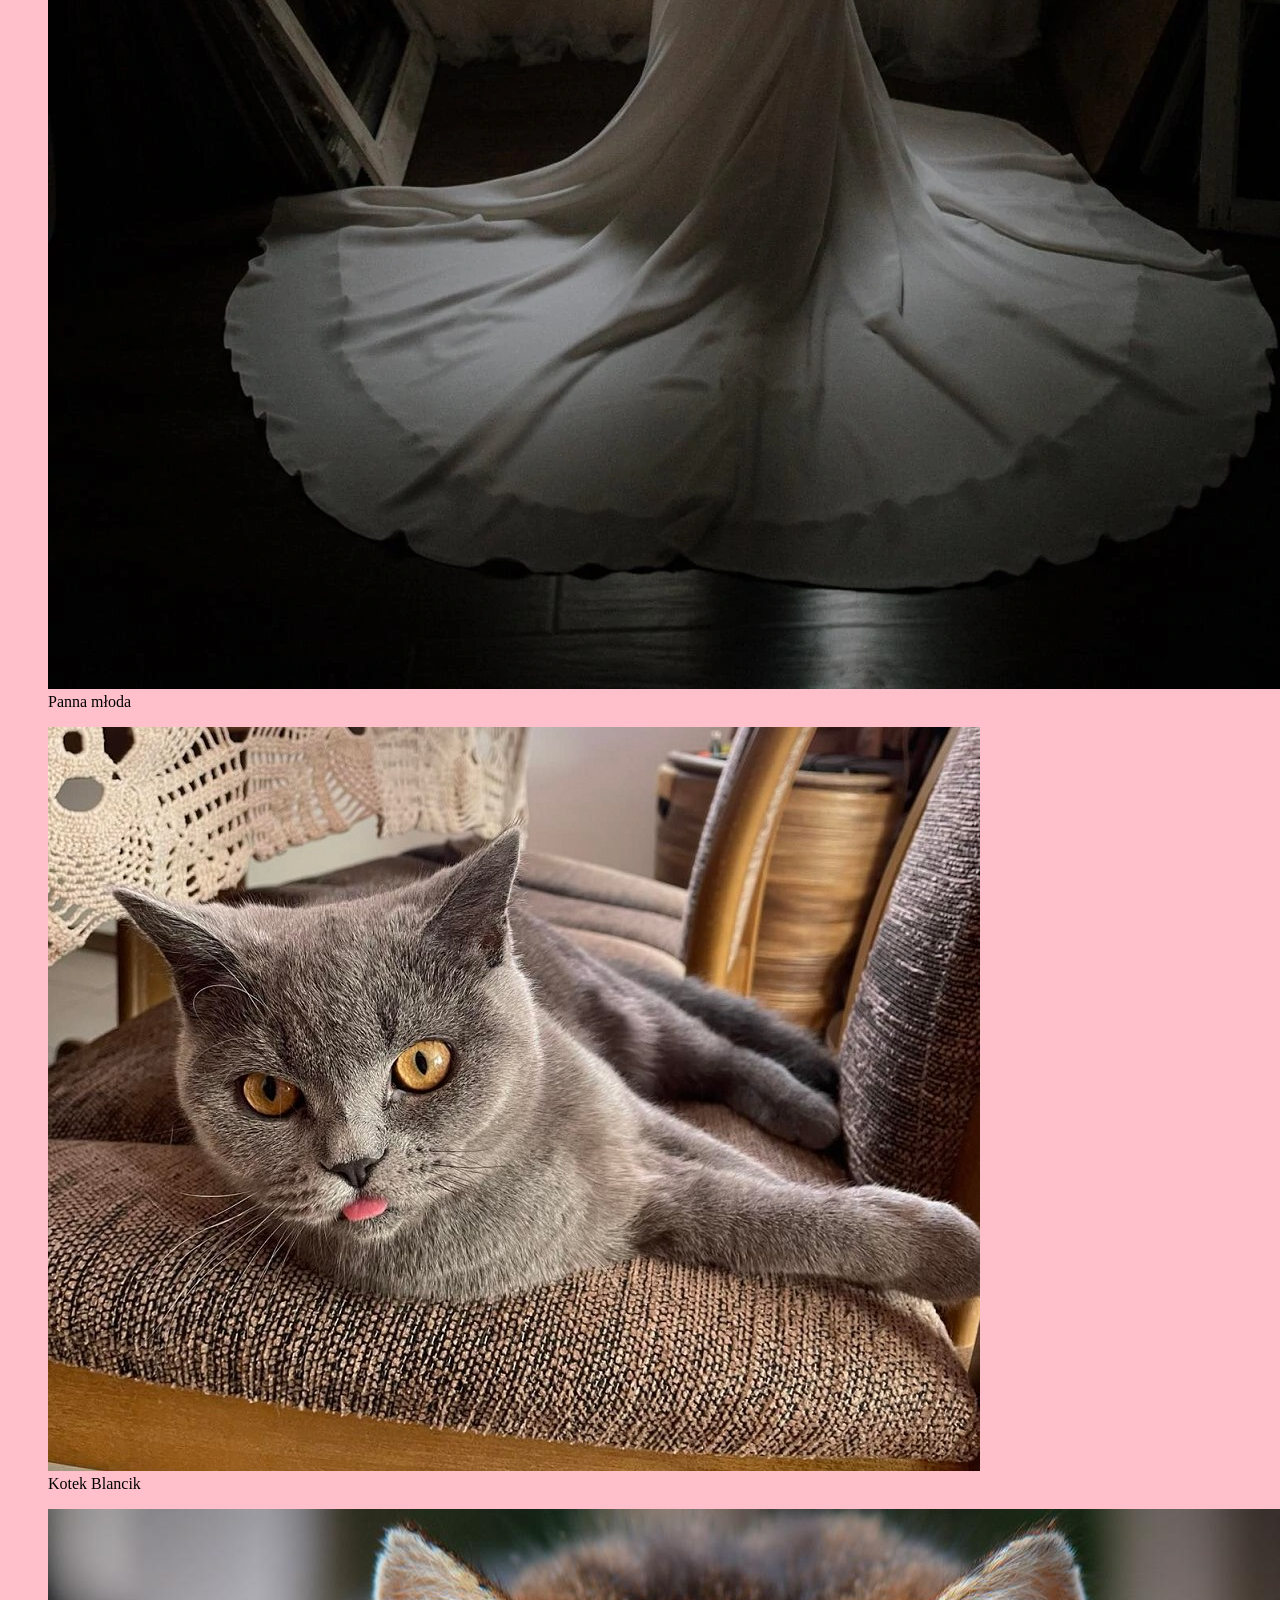
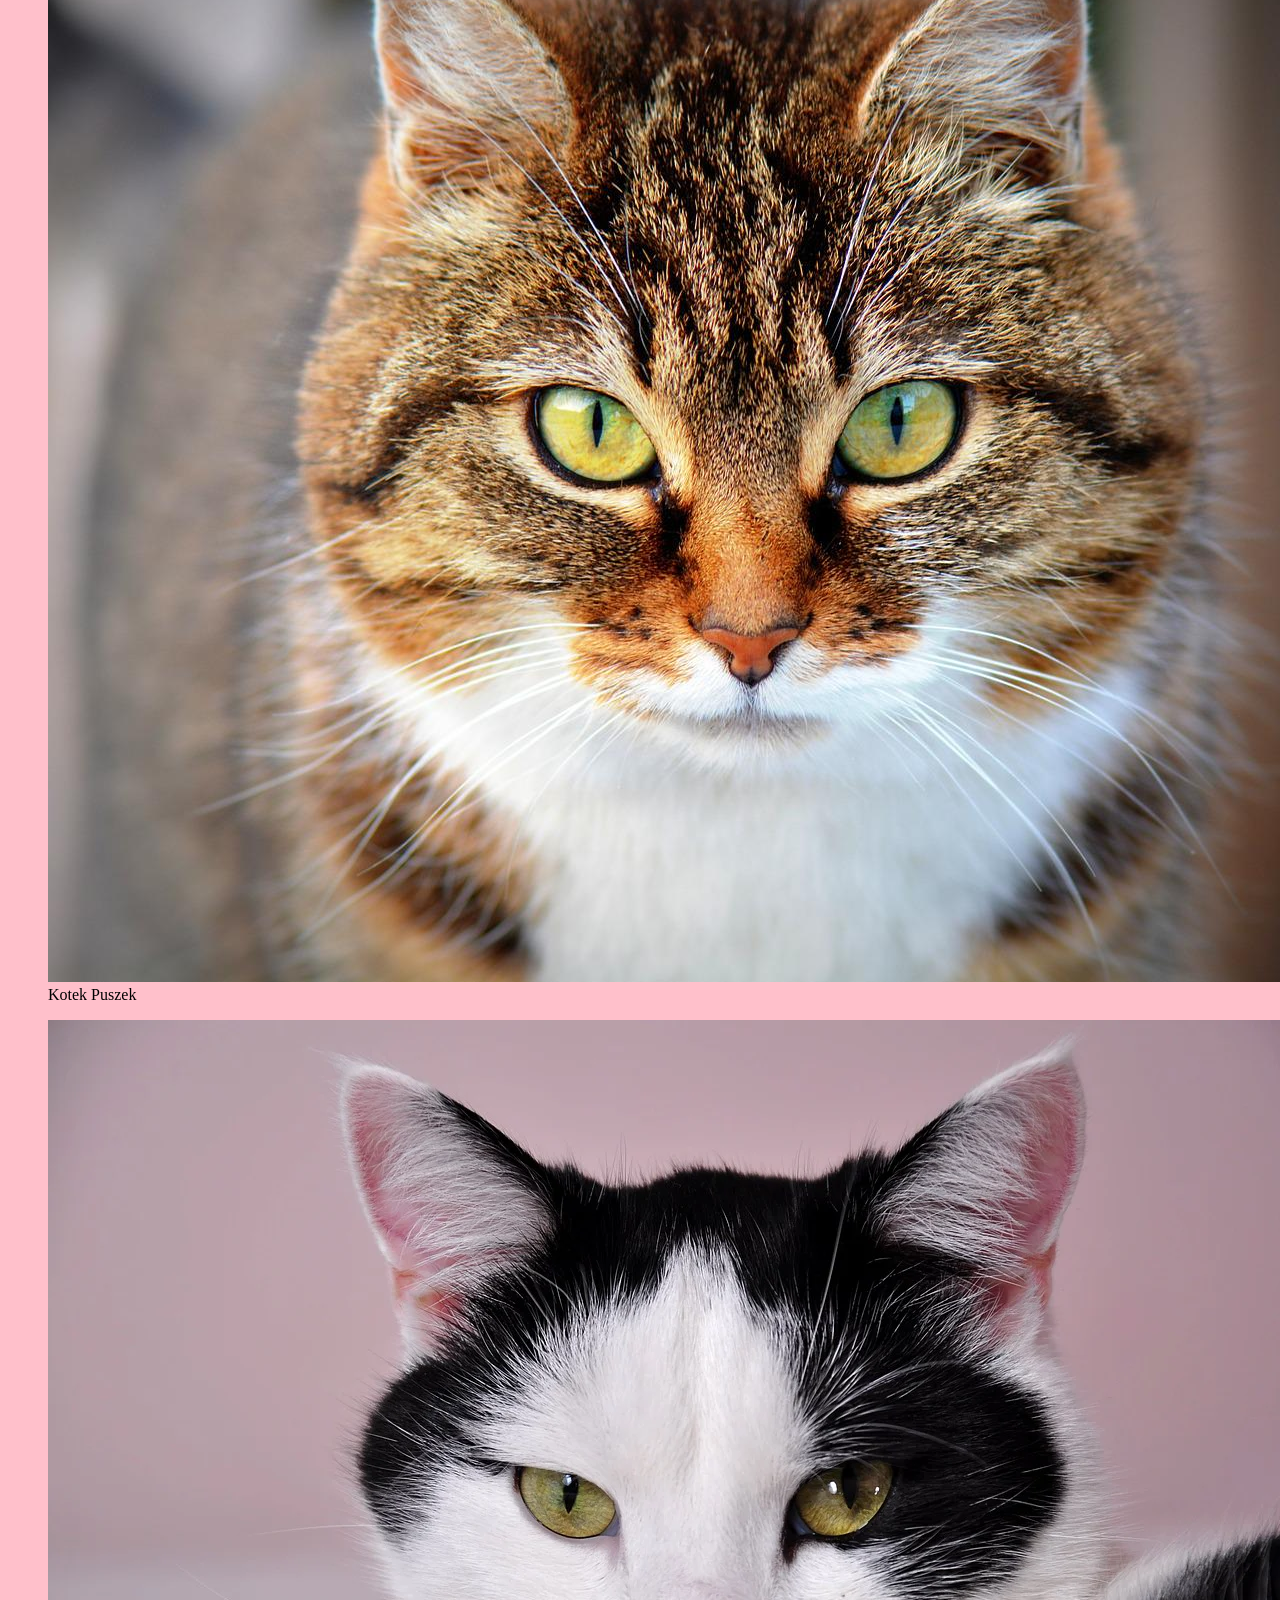
<file: portfolio.html>
<!DOCTYPE html >

<html>
	<head>	 
		<link rel="icon" type="image/png-icon" href="logo.png">
		<link rel="stylesheet" href="style.css" type="text/css">
		
		<title>FOTO STUDIO MS</title>
	
		<meta charset="utf-8"/>
		<meta name="Description" content="Portfolio"/>
		<meta name="Keywords" content="MS FOTO STUDIO, FOTO STUDIO, fotografia, studio, studio fotograficzne, sesja, sesja zdjeciowa, fotograf, portfolio, zdjecia MS STUDIO"/>
		<meta name="Author" content="Michał Święch"/>
		
		<script>
			function zegarek(){
				var data = new Date();
				var godzina = data.getHours();
				var minuta = data.getMinutes();
				var sekunda = data.getSeconds();
				var dzien = data.getDate();
				var dzienN = data.getDay();
				var miesiac = data.getMonth();
				var rok = data.getFullYear();
           
				if (minuta < 10) minuta = "0" + minuta;
				if (sekunda < 10) sekunda = "0" + sekunda;
           
				var dni = new Array("niedziela", "poniedziałek", "wtorek", "środa", "czwartek", "piątek", "sobota");
				var miesiace = new Array("stycznia", "lutego", "marca", "kwietnia", "maja", "czerwca", "lipca", "sierpnia", "września", "października", "listopada", "grudnia");
           
				var pokazDate = "Dzisiaj jest " + dni[dzienN] + ', ' + dzien + ' ' + miesiace[miesiac] + ' ' + rok + " roku.<br />Godzina " + godzina + ':' + minuta + ':' + sekunda;
				document.getElementById("zegar").innerHTML = pokazDate;
           
				setTimeout(zegarek, 1000);            
			}        
		</script>
	</head>
	
	<body onload="zegarek()">
		<div id="glowny">	
			<div id="menu">
				<ul>
					<li><a href="index.html" style:text-decoration:none;>Strona główna</a></li>
					<li><a href="portfolio.html"><u>Portfolio</u></a></li>
					<li><a href="cennik.html">Cennik</a></li>
					<li><a href="onas.html">O nas</a></li>
					<li><a href="kontakt.html">Kontakt</a></li>
				</ul>
			</div>
	
			<div id="naglowek">
				<div id="zegar">
				</div>
				
				<div id="logo">
					<a href="index.html">
						<svg height="150" width="150" viewBox="0 0 300 300">
							<rect x="50" y="50" rx="50" ry="50" width="200" height="200" style="fill:white;stroke:black;stroke-width:10;opacity:2" />
							<circle cx="150" cy="150" r="70" stroke="black" stroke-width="10" fill="white" />
							<circle cx="210" cy="74" r="10" stroke="black" stroke-width="0" fill="black" />
							<circle cx="150" cy="150" r="50" stroke="black" stroke-width="5" fill="white" />
							<polygon points="150,160 100,150 150,140" style="fill:black;stroke:white;stroke-width:0;fill-rule:full;" />
							<polygon points="150,160 200,150 150,140" style="fill:black;stroke:white;stroke-width:0;fill-rule:full;" />
							<polygon points="150,200 140,150 160,150" style="fill:black;stroke:white;stroke-width:0;fill-rule:full;" />
							<polygon points="150,100 140,150 160,150" style="fill:black;stroke:white;stroke-width:0;fill-rule:full;" />
							<text fill="White" font-size="30" font-family="serif"; x="30" y="290">FOTO STUDIO MS</text>
						</svg>
					</a>
				</div>
			</div>
	
			<div id="tekst">
				<p>
					Za sobą mamy lata doświadczenia, które mówi nam, że do każdego klienta powinno podchodzić indywidualnie.<br>
					Za nami jest wiele sesji, lecz wiemy że klienci potrafią nas zaskoczyć. <br>
					Chętnie podejmiemy się każdego wyzwania, co da nam ciekawe wspomnienia i doświadczenie.
				</p>
			</div>	
			
			<div id="galerie">	
				<div id="galeria1">
					<figure class="zdjecie">
						<img src="pies Rubin.jpg" alt="Pies Rubin">
						<figcaption>
							Piesek Rubin
						</figcaption>
					</figure>
  
					<figure class="zdjecie">
						<img src="5.jpg" alt="Pies i kot">
						<figcaption>
							Pies i kot
						</figcaption> 
					</figure>
  
					<figure class="zdjecie">
						<img src="6.jpg" alt="Szczeniaczek">
						<figcaption>
							Szczeniaczek
						</figcaption> 
					</figure>
  
					<figure class="zdjecie">
						<img src="7.jpg" alt="Piesek Cziko">
						<figcaption>
							Piesek Cziko
						</figcaption> 
					</figure>
				</div>
	
				<div id="galeria2">
					<figure class="zdjecie">
						<img src="o1.jpg" alt="Koło w błocie">
						<figcaption>
							Koło w błocie
						</figcaption>
					</figure>
  
					<figure class="zdjecie">
						<img src="o2.jpg" alt="Przód auta">
						<figcaption>
							Przód auta
						</figcaption> 
					</figure>
  
					<figure class="zdjecie">
						<img src="o3.jpg" alt="Auto w terenie">
						<figcaption>
							Auto w terenie
						</figcaption>
					</figure>
					
					<figure class="zdjecie">
						<img src="o4.jpg" alt="Auto w lesie">
						<figcaption>
							Auto w lesie
						</figcaption> 
					</figure>
				</div>
	
				<div id="galeria3">
					<figure class="zdjecie">
						<img src="s1.jpg" alt="Młoda para pod parasolem">
							<figcaption>
								Młoda para pod parasolem
							</figcaption>
					</figure>
					
					<figure class="zdjecie">
						<img src="s2.jpg" alt="Nowożeńcy">
						<figcaption>
							Nowożeńcy
						</figcaption> 
					</figure>
  
					<figure class="zdjecie">
						<img src="s3.jpg" alt="Państwo młodzi">
						<figcaption>
							Państwo młodzi
						</figcaption>
					</figure>
					
					<figure class="zdjecie">
						<img src="s4.jpg" alt="Panna młoda">
						<figcaption>
							Panna młoda
						</figcaption> 
					</figure>
				</div>
	
				<div id="galeria4">
					<figure class="zdjecie">
						<img src="blant.jpg" alt="Kotek Blancik">
						<figcaption>
							Kotek Blancik
						</figcaption>
					</figure>
  
					<figure class="zdjecie">
						<img src="2.jpg" alt="Kotek Puszek">
						<figcaption>
							Kotek Puszek
						</figcaption> 
					</figure>
  
					<figure class="zdjecie">
						<img src="1.jpg" alt="Kotek Okruszek">
						<figcaption>
							Kotek Okruszek
						</figcaption>
					</figure>
					
					<figure class="zdjecie">
						<img src="3.jpg" alt="Kotek Mruczek">
						<figcaption>
							Kotek Mruczek
						</figcaption> 
					</figure>
				</div>
			</div>
	
			<div id="stopka">
				<p>© 2022 FOTO-STUDIO-MS.pl </p>
			</div>
		</div> <!--glowny-->
	</body>
</html>
</file>
<file: style.css>
@media all and (max-width:1600px){
	html{
		width:1518px;
		background-color:pink;
	}
}

@media all and (min-width:(1601px) and (max-width:2500px){
	html{
		width:3000px;
		backgrund-color:red;
	}
}




html {
    margin:0;
    padding:0px 0px 0px 0px;
    /*background-image: linear-gradient(to bottom, #000000, #2e2e2e, #585858, #878787, #b9b9b9, #b9b9b9, #b9b9b9, #b9b9b9, #878787, #585858, #2e2e2e, #000000);*/
	background-repeat: no-repeat;
	background-size: cover;
    color:#000;
	font-family:sans-serif;
	
}

body {
	margin: 0;
}

#glowny {
    margin:0 auto;
    width:1400px;
}
  
#naglowek {
	background:black;
	height:170px;
}
  
#logo {
	float:left;
	width:150px;
	height:150px;
	margin: 0px 0px 0px 55px; 
}

#menu {
	width:880px;
	float:right;
	margin: 65px 55px 0px 0px;
}
  
#menu a:visited{
	color:white;
	text-decoration:none;
}
#menu a:hover{
	color:white;
    text-decoration:none;
	background-color:grey;
}
  
#menu a:link{
	text-decoration:none;
	color:white;
}
  
	ul {
		display: block;
		list-style: none;
		margin: 0;
		padding: 0;
	}

	ul li {
		float: center;
		padding: 10px 30px 10px 30px;
		font-size: 22px;
		display: inline;
		font-weight: 1000;
		white-space: nowrap;
	}

#galeria1 {
	float: left;
	margin: 50px 55px 50px 55px;
	width:240px;
	height: 990px;
}

#galeria2 {
	float: left;
	margin: 50px 55px 50px 55px;
	width:240px;
	height: 990px;
}

#galeria3 {
	float: left;
	margin: 50px 55px 50px 55px;
	width:240px;
	height: 990px;
}

#galeria4 {
	float: left;
	margin: 50px 55px 50px 55px;
	width:240px;
	height: 990px;
}

.zdjecie {
	margin: 10px 0;
	width: 240px;
	background: white;	
	padding: 10px;
	border-radius: 5px;
	border: 1px solid silver;	
	box-sizing: border-box;
	display: flex;
	justify-content: space-around;
	flex-wrap: wrap;
	transition: 0.5s all ease-in-out;
	will-change: transform;
	align-items: flex-start;
}

.zdjecie img {
	flex-basis: 100%;
	width: 200px;
}

.zdjecie figcaption {
	margin-top: 10px;
}

.zdjecie:nth-child(even) {
	transform: scale(0.8);
}

.zdjecie:hover {
	transform: scale(1.1);
}

#kamera {
	float:left;
	width: 840px;
	height:566px;
}

#spis {
	text-align:center;
	margin-top:0px;
	padding-right:30px;
	padding-left:30px;
	padding-top:50px;
	padding-bottom:0px;
	background-image:url("spis.jpg");
	background-position: center; 
	background-repeat: no-repeat; 
	background-size: cover;
	width:500px;
	height:516px;
	float:left;
}

#stopka {
	padding-bottom: 20px;
	text-align: center;
	width:1400px;
	background:rgb(99, 101, 105);
	height:10px;
	float:left;
	margin:0px;
}

#stopka p {
	margin:0;
	padding: 3px 0px 3px 0px;
	font-weight: 1000;
}

#tekst p {
	height: 200px;
	background-image:url("spis.jpg");
	background-size:cover;
	text-align:center;
	padding:35px 50px 10px 50px;
	font-size:30px;
	margin:0;
	font-weight: 700;
}

#galerie {
	height:1090px;
	background-image: url("tlo.jpg");
	background-size:cover;
	background-repeat: no-repeat; 
}

#cennik h1 {
	text-align: center;
}
  
#cennik table {
	border-collapse:collapse;
	border-spacing:0;
	margin:0px auto;
	border-color:black;
	border-style:solid;
	border-width:1px;
	font-family:serif;
	font-size:14px;
	font-weight:bold;
	overflow:hidden;
	padding:10px 5px;
	word-break:normal;
	background-color:#949494; 
	text-align:center;
	vertical-align:middle;
}
 
#cennik table td {
	border-color:black;
	border-style:solid;
	border-width:1px;
	font-family:serif;
	font-size:14px;
	overflow:hidden;
	padding:10px 5px;
	word-break:normal;
}
  
#cennik table th {
	border-color:black;
	border-style:solid;
	border-width:1px;
	font-family:serif;
	font-size:14px;
	font-weight:bold;
	overflow:hidden;
	padding:10px 5px;
	word-break:normal;
	background-color:#949494; 
	text-align:center; 
	vertical-align:middle;
}
  
#cennik p {
	text-align:center;
	padding:0px;
	text-shadow: 0 0 0.2em white,0 0 0.2em white;
	font-weight:700;
	font-size:25px;
}
  
#cennik h1 {
	text-shadow: 0 0 0.2em white,0 0 0.2em white;
	font-size:45px;
	font-weight:1100;  
}  
  
#onas p {
	text-align:center;
	margin:50px 100px 60px 100px;
	font-size:22px;
	line-height:1cm;
	color:black;
	text-shadow: 0 0 0.5em white;
	font-weight:650;
}

#foto {
	text-align:center;
	margin-bottom:17px;
}
  
#znajdznas {
	text-align:center;
	font-size:20px;
	font-family:sans-serif;
	color:white;
	height:200px;
	margin: 25px 0px 0px 0px;
	background: radial-gradient(circle, rgba(0,0,0,1) 10%, rgba(255,255,255,0) 100%);
}
  
#znajdznas p {
	padding-top: 20px;
	padding-bottom:8px;
}
#znajdznas img {
	padding:0px 15px 10px 15px;
}

#znajdznas a {
	text-decoration:none;
}
  
#kontakt {	
	background-image:url("bialetlo.jpg");
	text-align:center;
	margin:0px 0px 0px 0px;
	background-color:white;
	height:auto;
	font-family: sans;
}
  
#kontakt h2 {
	margin:0;
	padding:5px 20px 20px 20px;
}
  
#kontakt p {
	font-size: 20px;
	font-weight:600;
}
  
#mapa {
	height:245px;
	text-align:center;
}
  
#mapa img {
	padding-left:39px;
	padding-right:39px;
}
  
#zegar {	
	padding-left:25px;
	padding-top:30px;
	line-height:0.8cm;
	font-size:18px;
	margin:0px 0px 0px 0px;
	height:140px;
	width:180px;
	text-align:center;
	color:white;
	font-weight:600;
	float:left;
}
</file>
